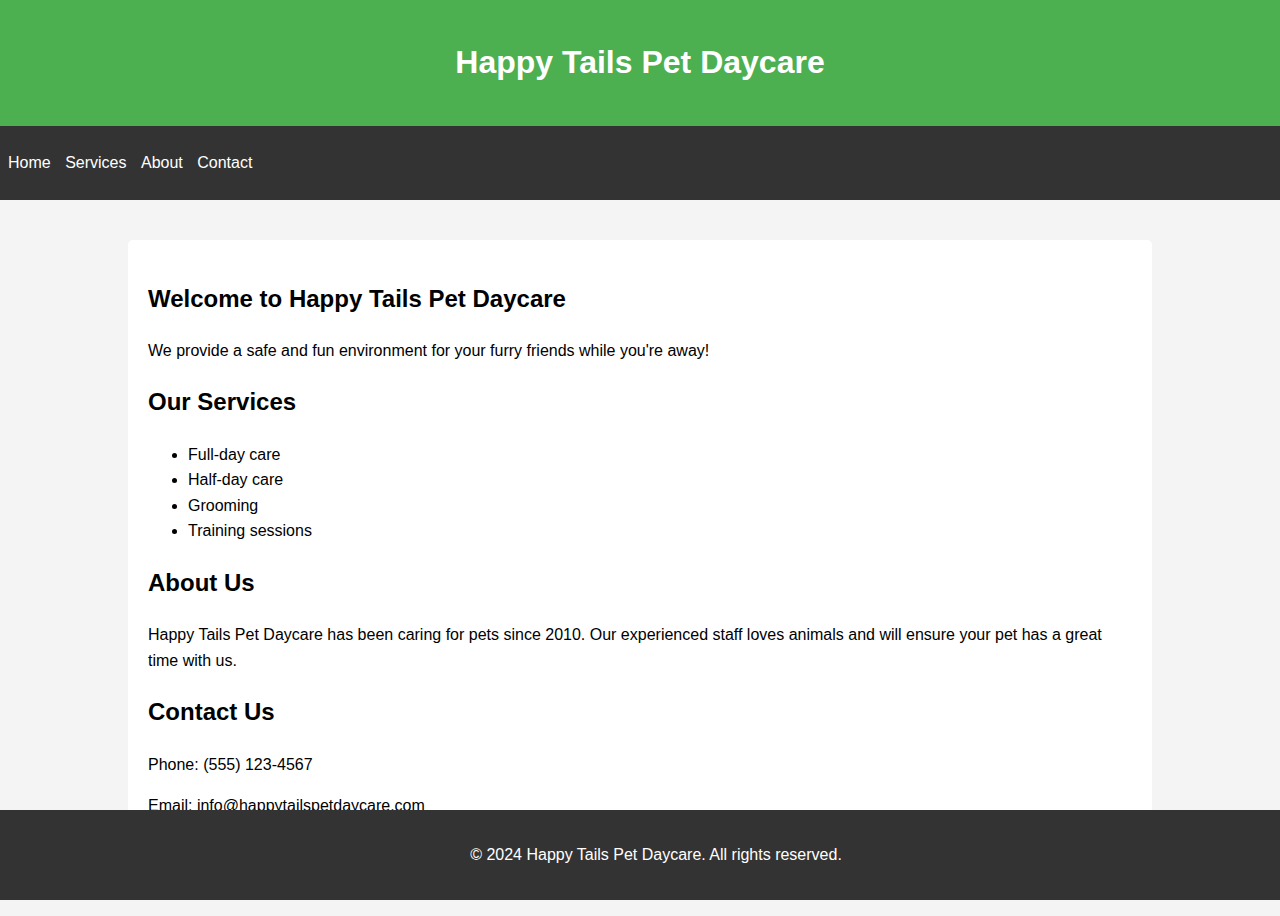
<file: index.html>
<!DOCTYPE html>
<html lang="en">
<head>
    <meta charset="UTF-8">
    <meta name="viewport" content="width=device-width, initial-scale=1.0">
    <title>Happy Tails Pet Daycare</title>
    <style>
        body {
            font-family: Arial, sans-serif;
            line-height: 1.6;
            margin: 0;
            padding: 0;
            background-color: #f4f4f4;
        }
        header {
            background-color: #4CAF50;
            color: white;
            text-align: center;
            padding: 1rem;
        }
        nav {
            background-color: #333;
            color: white;
            padding: 0.5rem;
        }
        nav ul {
            list-style-type: none;
            padding: 0;
        }
        nav ul li {
            display: inline;
            margin-right: 10px;
        }
        nav ul li a {
            color: white;
            text-decoration: none;
        }
        .container {
            width: 80%;
            margin: auto;
            overflow: hidden;
            padding: 20px;
        }
        .main-content {
            background-color: white;
            padding: 20px;
            margin-top: 20px;
            border-radius: 5px;
        }
        footer {
            background-color: #333;
            color: white;
            text-align: center;
            padding: 1rem;
            position: fixed;
            bottom: 0;
            width: 100%;
        }
    </style>
</head>
<body>
    <header>
        <h1>Happy Tails Pet Daycare</h1>
    </header>
    <nav>
        <ul>
            <li><a href="#home">Home</a></li>
            <li><a href="#services">Services</a></li>
            <li><a href="#about">About</a></li>
            <li><a href="#contact">Contact</a></li>
        </ul>
    </nav>
    <div class="container">
        <div class="main-content">
            <h2 id="home">Welcome to Happy Tails Pet Daycare</h2>
            <p>We provide a safe and fun environment for your furry friends while you're away!</p>
            
            <h2 id="services">Our Services</h2>
            <ul>
                <li>Full-day care</li>
                <li>Half-day care</li>
                <li>Grooming</li>
                <li>Training sessions</li>
            </ul>
            
            <h2 id="about">About Us</h2>
            <p>Happy Tails Pet Daycare has been caring for pets since 2010. Our experienced staff loves animals and will ensure your pet has a great time with us.</p>
            
            <h2 id="contact">Contact Us</h2>
            <p>Phone: (555) 123-4567</p>
            <p>Email: info@happytailspetdaycare.com</p>
            <p>Address: 123 Pet Street, Animalia, PA 12345</p>
        </div>
    </div>
    <footer>
        <p>&copy; 2024 Happy Tails Pet Daycare. All rights reserved.</p>
    </footer>
</body>
</html>
</file>
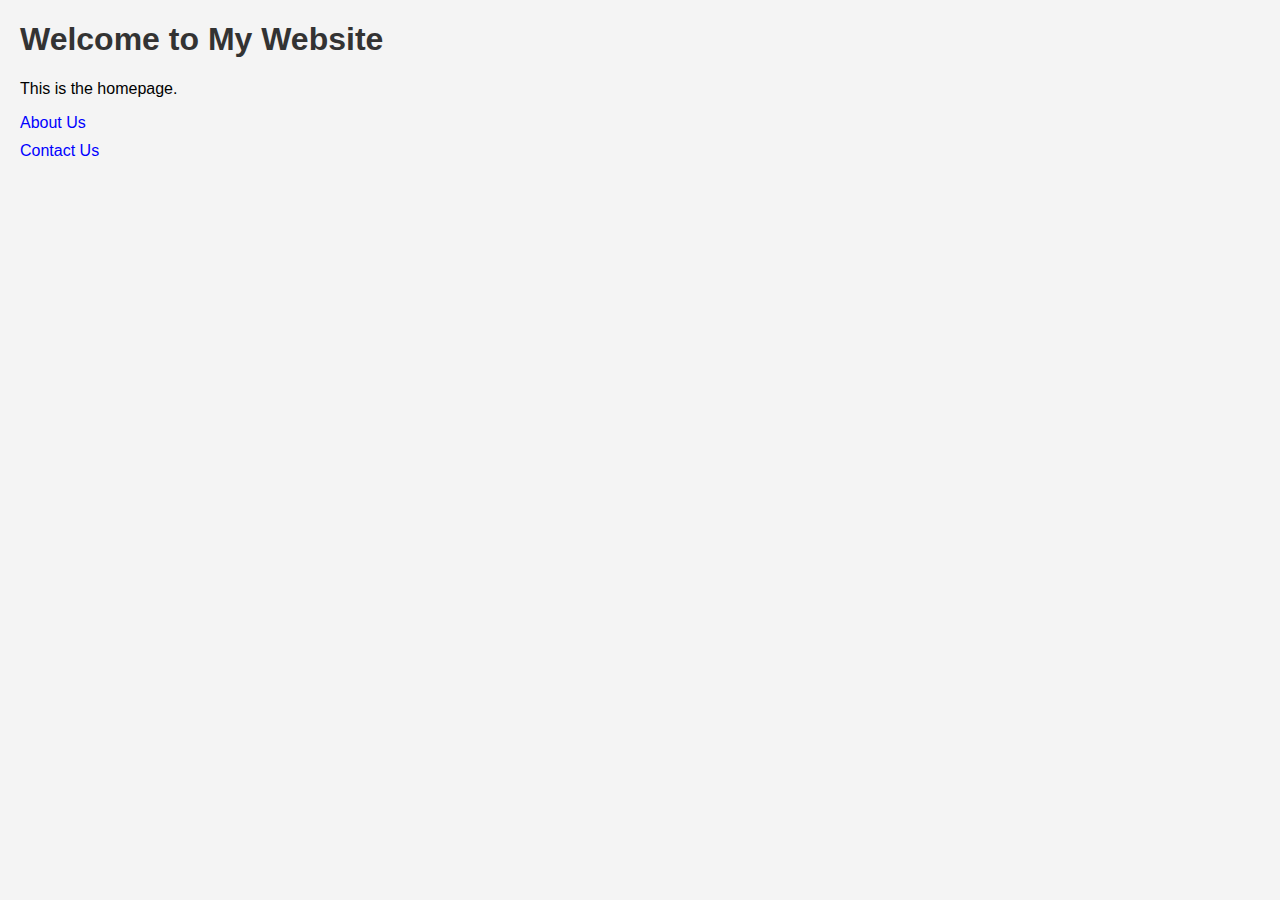
<file: mywebsite/index.html>
<!DOCTYPE html>
<html lang="en">
<head>
    <meta charset="UTF-8">
    <meta name="viewport" content="width=device-width, initial-scale=1.0">
    <link rel="stylesheet" href="styles.css">
    <title>Homepage</title>
</head>
<body>
    <h1>Welcome to My Website</h1>
    <p>This is the homepage.</p>
    <a href="about.html">About Us</a>
    <a href="contact.html">Contact Us</a>
</body>
</html>
</file>
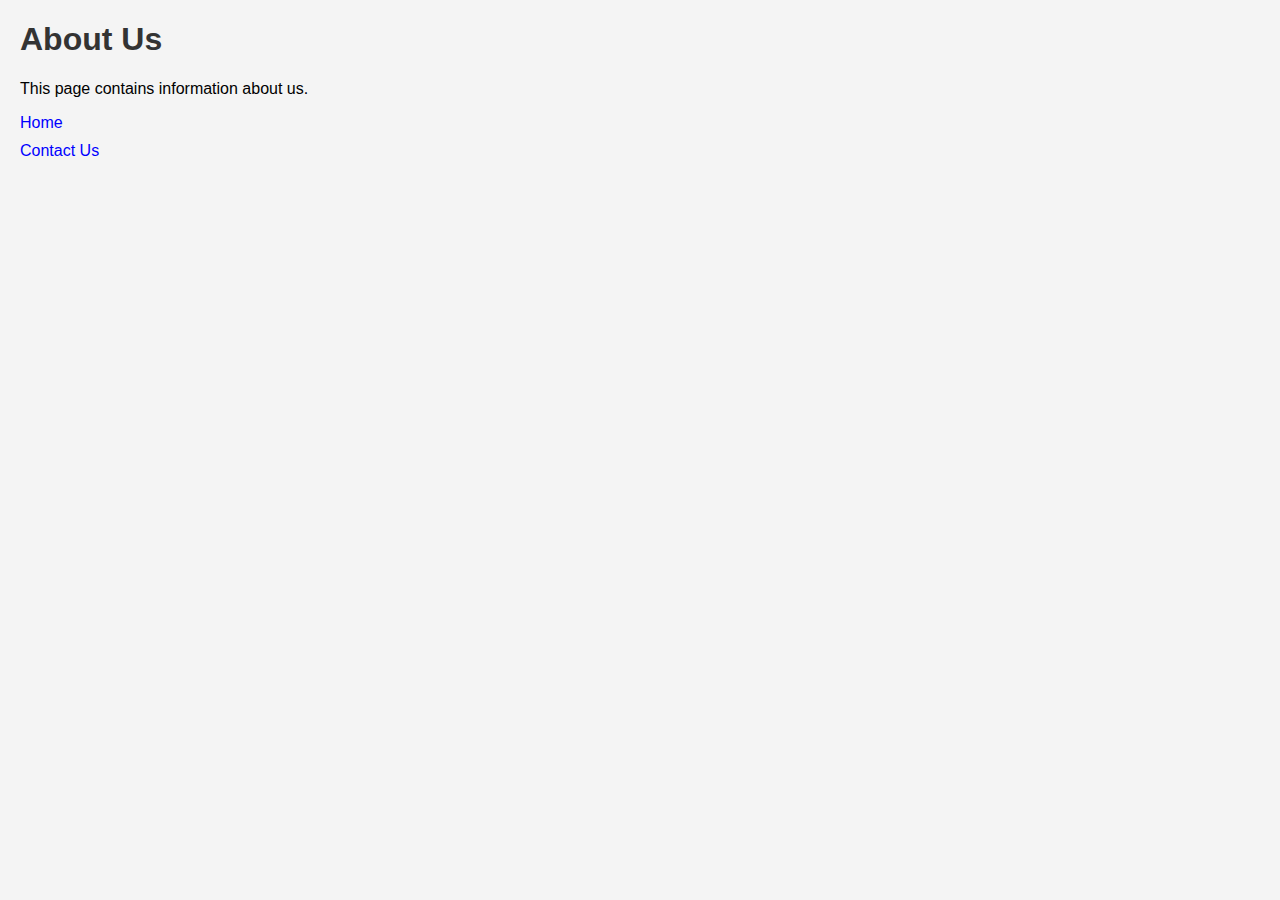
<file: mywebsite/about.html>
<!DOCTYPE html>
<html lang="en">
<head>
    <meta charset="UTF-8">
    <meta name="viewport" content="width=device-width, initial-scale=1.0">
    <link rel="stylesheet" href="styles.css">
    <title>About Us</title>
</head>
<body>
    <h1>About Us</h1>
    <p>This page contains information about us.</p>
    <a href="index.html">Home</a>
    <a href="contact.html">Contact Us</a>
</body>
</html>
</file>
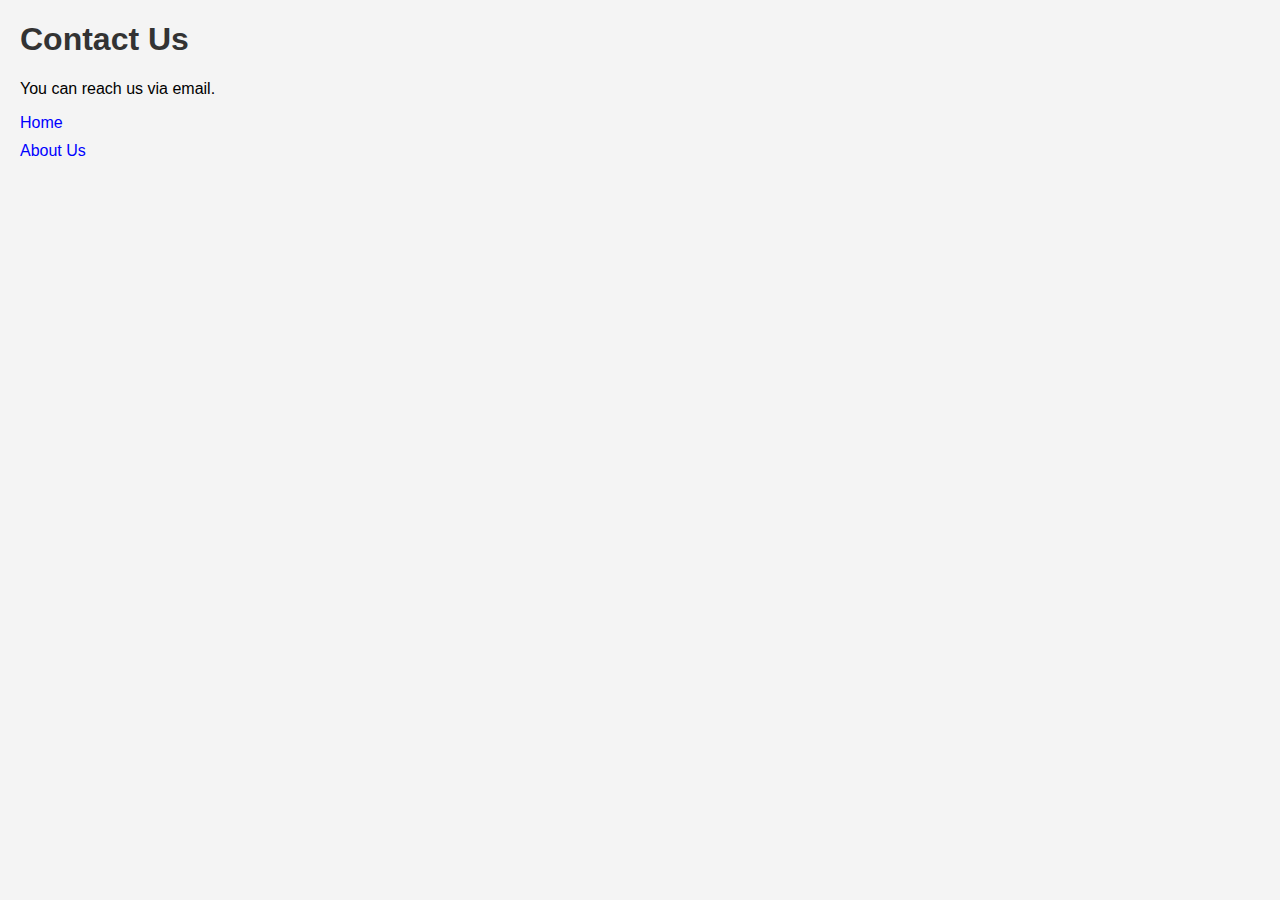
<file: mywebsite/contact.html>
<!DOCTYPE html>
<html lang="en">
<head>
    <meta charset="UTF-8">
    <meta name="viewport" content="width=device-width, initial-scale=1.0">
    <link rel="stylesheet" href="styles.css">
    <title>Contact Us</title>
</head>
<body>
    <h1>Contact Us</h1>
    <p>You can reach us via email.</p>
    <a href="index.html">Home</a>
    <a href="about.html">About Us</a>
</body>
</html>
</file>
<file: mywebsite/styles.css>
body {
    font-family: Arial, sans-serif;
    margin: 20px;
    background-color: #f4f4f4;
}

h1 {
    color: #333;
}

a {
    display: block;
    margin: 10px 0;
    color: blue;
    text-decoration: none;
}

a:hover {
    text-decoration: underline;
}
</file>
